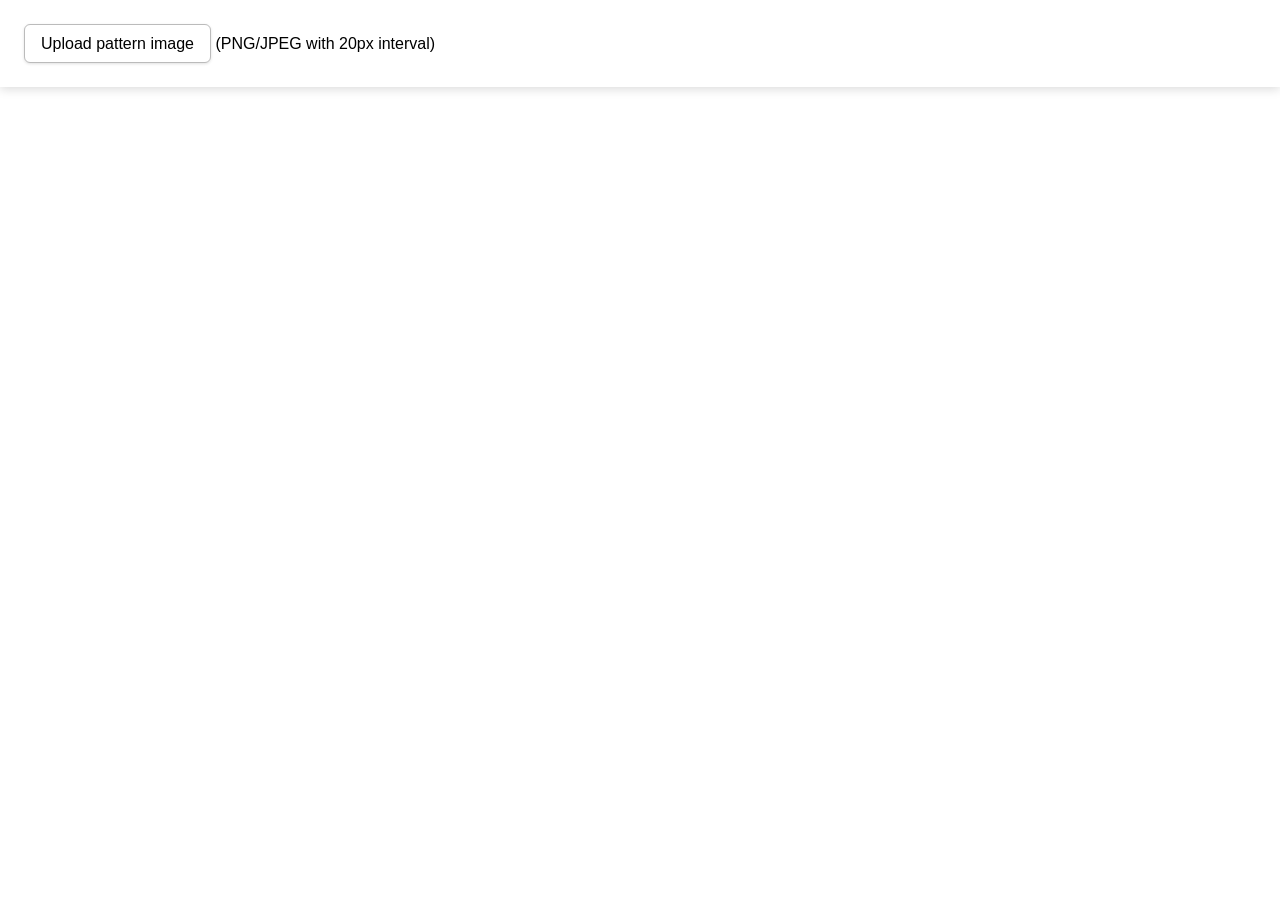
<file: weave/index.html>
<!DOCTYPE html>
<html lang="en">
<head>
    <meta charset="UTF-8">
    <meta name="viewport" content="width=device-width, initial-scale=1">
    <title>Weaving Pattern</title>
    <link rel="stylesheet" href="style.css">
</head>

<body>

<div id="app">

<div id="viewer">

    <div id="pattern-container">
        <img id="pattern" alt="Weaving pattern">
        <div id="dim-overlay">
            <div id="advance-hint">
                <span id="keyboard-hint">Press Space/Backspace to go forward/backward</span>
                <span id="touch-hint">Touch to advance</span>
            </div>
        </div>
    </div>

    <div id="row-marker"></div>
</div>

<div id="setup">
    <div id="setup-content">
        <label id="file-button">
            Upload pattern image
            <input type="file" id="file">
        </label>
        (PNG/JPEG with 20px interval)
        <div id="saved-patterns"></div>
    </div>
</div>

<button id="setup-button" type="button" title="Setup">
    <img src="icons/gear.svg" alt="Setup">
</button>

<div id="controls">
    <button id="end-button" title="Go to end">
        <img src="icons/end.svg" alt="">
    </button>
    <button id="forward-button" title="Next row">
        <img src="icons/forward.svg" alt="">
    </button>
    <div id="row-counter"></div>
    <button id="back-button" title="Previous row">
        <img src="icons/backward.svg" alt="">
    </button>
    <button id="start-button" title="Go to start">
        <img src="icons/start.svg" alt="">
    </button>
</div>

</div>

<script src="pattern.js"></script>

</body>
</html>
</file>
<file: weave/style.css>
* {
    box-sizing: border-box;
}

html,
body {
    margin: 0;
    width: 100%;
    height: 100%;
    overflow: hidden;
    background: white;
    font-family: sans-serif;
}

#viewer {
    position: fixed;
    inset: 0;
    overflow: hidden;
    cursor: pointer;
}

#pattern-container {
    position: absolute;
    left: 50%;
    bottom: 0;
    width: min(900px, 100vw);
    height: 100%;
    transform: translateX(-50%);
    overflow: visible;
}

#pattern {
    display: none;
    position: absolute;
    left: 0;
    bottom: 20px;
    width: 100%;
    height: auto;

    user-select: none;
    -webkit-user-drag: none;
    transition: transform 170ms ease-in-out;
}

.image-loaded #pattern {
    display: block;
}

#row-marker {
    display: none;
    position: absolute;
    left: 50%;
    width: min(1125px, 125vw);
    transform: translateX(-50%);

    border-top: 6px ridge white;
    mix-blend-mode: difference;

    pointer-events: none;
    z-index: 5;
}

.image-loaded #row-marker {
    display: block;
}

.image-loaded #dim-overlay {
    display: flex;
}

#dim-overlay {
    position: absolute;
    left: 0;
    right: 0;
    bottom: 0;

    background: rgba(224, 224, 224, 0.75);

    pointer-events: none;
    z-index: 4;

    display: none;
    align-items: center;
    justify-content: center;
}

/*
 * Setup / pattern library
 */

#setup {
    position: fixed;
    z-index: 30;
    top: 0;
    left: 0;
    width: 100%;
    padding: 1.5rem;

    background: rgba(255, 255, 255, 0.97);
    box-shadow: 0 2px 10px rgba(0, 0, 0, 0.15);
}

.image-loaded #setup {
    display: none;
}

.setup-visible #setup {
    display: block;
}

#setup-content {
    width: min(900px, 90%);
    margin-right: auto;
}

#file {
    display: none;
}

#file-button {
    display: inline-block;
    padding: 0.6rem 1rem;

    border: 1px solid #bbb;
    border-radius: 6px;

    background: white;
    box-shadow: 0 1px 3px rgba(0, 0, 0, 0.12);

    cursor: pointer;
    font-size: 1rem;
}

#file-button:hover {
    background: #f5f5f5;
}

#file-button:active {
    transform: scale(0.98);
}

.saved-pattern {
    display: flex;
    align-items: center;

    width: 100%;
    margin-top: 0.5rem;

    border: 1px solid #ccc;
    border-radius: 6px;
    background: white;
}

.saved-pattern.current {
    border-color: #777;
    background: #eee;
}

.saved-pattern-select {
    flex: 1;

    display: flex;
    align-items: center;
    gap: 0.75rem;

    min-width: 0;
    padding: 0.65rem 0.8rem;

    border: 0;
    background: transparent;

    cursor: pointer;
    text-align: left;
    font-size: 1rem;
}

.saved-pattern-select:hover {
    background: rgba(0, 0, 0, 0.03);
}

.saved-pattern-name {
    flex: 1;
    min-width: 0;

    overflow: hidden;
    text-overflow: ellipsis;
    white-space: nowrap;
}

.saved-pattern-row {
    color: #666;
    font-size: 0.9rem;
    white-space: nowrap;
}

.saved-pattern-delete {
    flex: 0 0 auto;

    width: 38px;
    height: 38px;
    margin-right: 4px;

    border: 0;
    border-radius: 50%;

    background: transparent;
    color: #666;

    cursor: pointer;
    font-size: 18px;
}

.saved-pattern-delete:hover {
    background: rgba(0, 0, 0, 0.08);
    color: #000;
}

.saved-pattern-delete:active {
    transform: scale(0.92);
}


/*
 * Controls
 */

#setup-button {
    display: none;
    position: fixed;
    top: 8px;
    right: 8px;
    z-index: 31;
}

.image-loaded #setup-button {
    display: inline-block;
}

#controls {
    display: none;
    position: fixed;
    top: 58px;
    right: 8px;
    z-index: 20;

    flex-direction: column;
    align-items: flex-end;
    gap: 10px;
}

.image-loaded #controls {
    display: flex;
}

#setup-button,
#controls button,
#row-counter {
    background: rgb(224, 224, 224);
    box-shadow: 0 1px 5px rgb(0, 0, 0);
}

#row-counter {
    padding: 5px 9px;
    border-radius: 12px;

    font: 18px sans-serif;
    font-weight: bold;
    white-space: nowrap;
}

button {
    width: 40px;
    height: 40px;
    padding: 10px;

    border: 0;
    border-radius: 50%;

    cursor: pointer;
}

button:active {
    transform: scale(0.90);
}

#advance-hint {
    position: static;
    transform: none;
    margin: auto;
    z-index: 10;

    padding: 8px 8px;
    border-radius: 8px;

    color: white;
    background: rgba(0, 0, 0, 0.75);
    font-size: 16px;
    text-align: center;
    white-space: nowrap;

    pointer-events: none;
}

.advanced #advance-hint {
    display: none;
}

#touch-hint {
    display: none;
}

@media (hover: none) and (pointer: coarse) {
    #keyboard-hint {
        display: none;
    }

    #touch-hint {
        display: inline;
    }
}
</file>
